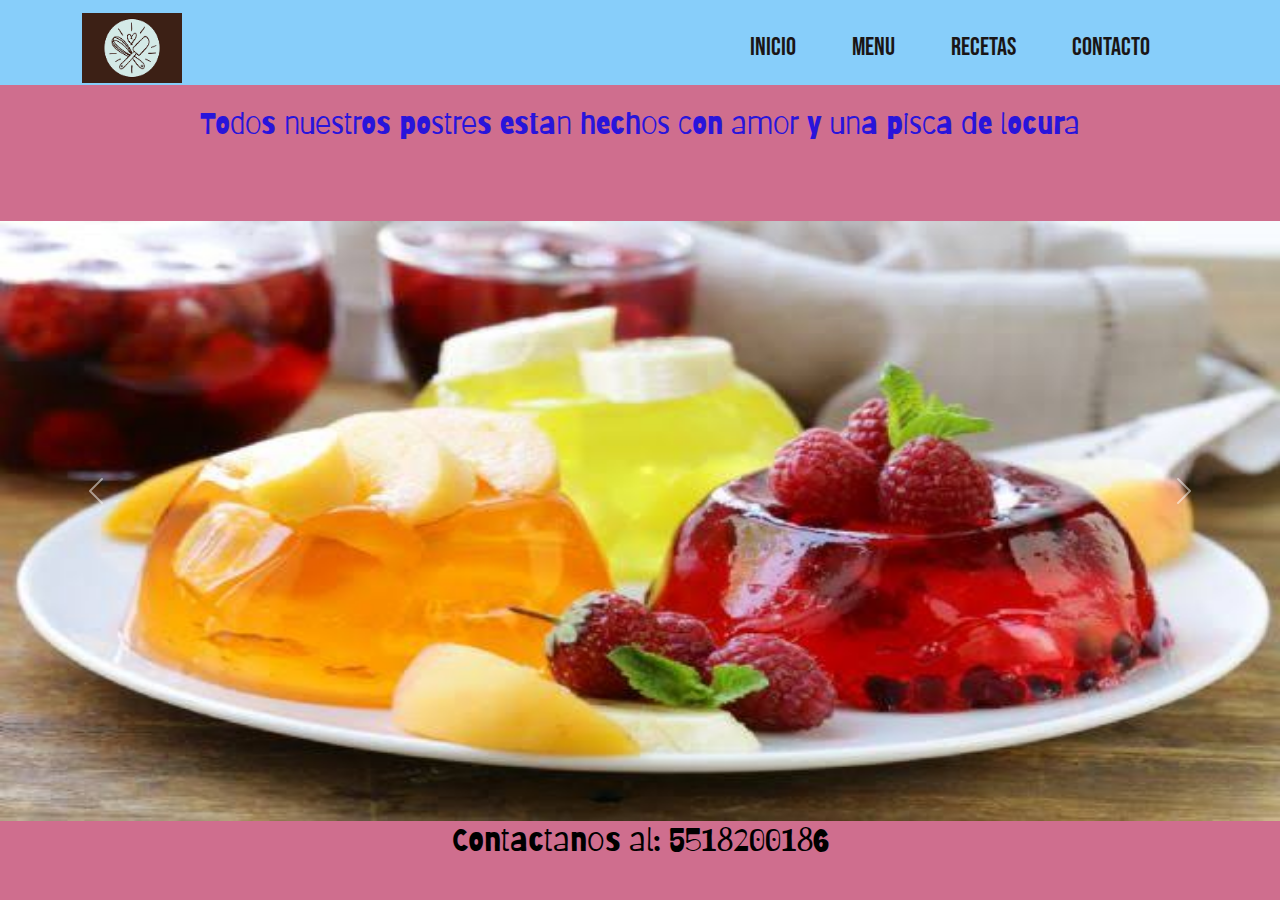
<file: index.html>
<!DOCTYPE html>
<html lang="en">

<head>
    <meta charset="UTF-8">
    <meta name="viewport" content="width=device-width, initial-scale=1.0">
    <link href="https://cdn.jsdelivr.net/npm/bootstrap@5.3.3/dist/css/bootstrap.min.css" rel="stylesheet"
        integrity="sha384-QWTKZyjpPEjISv5WaRU9OFeRpok6YctnYmDr5pNlyT2bRjXh0JMhjY6hW+ALEwIH" crossorigin="anonymous">
    <link rel="stylesheet" href="https://cdn.jsdelivr.net/npm/bootstrap-icons@1.11.3/font/bootstrap-icons.min.css">
    <link rel="stylesheet" href="style.css">
    <title>Postres Dafne</title>
</head>

<body>
    <header class="header">
        <nav class="navbar navbar-expand-lg navbar-light">
            <div class="container">
                <img class="navbar-brand logo" src="./imagene/logo.png" alt="logo">
                <button class="navbar-toggler" type="button" data-bs-toggle="collapse" data-bs-target="#navbar-start"
                    aria-controls="navbar-start" aria-expanded="false" aria-label="toggler navigation">
                    <span class="navbar-toggler-icon"></span>
                </button>
                <div class="collapse navbar-collapse" id="navbar-start">
                    <ul class="navbar-nav ms-auto mb-2 mb-lg-0">
                        <li class="nav-item"><a class="nav-link" href="./inicio.html">INICIO</a></li>
                        <li class="nav-item"><a class="nav-link" href="./menu.html">Menu</a></li>
                        <li class="nav-item"><a class="nav-link" href="./recetas.html">RECETAS</a></li>
                        <li class="nav-item"><a class="nav-link" href="./contacto.html">CONTACTO</a></li>
                    </ul>
                </div>
            </div>
        </nav>
    </header>


    <h1>Todos nuestros postres estan hechos con amor y una pisca de locura</h1>


    <div id="carouselExampleAutoplaying" class="carousel slide" data-bs-ride="carousel">

        <div class="carousel-inner">

            <div class="carousel-item active">

                <img src="./imagene/sabores.jpg" class="d-block w-100 carrete" alt="gelatina">

            </div>

            <div class="carousel-item">

                <img src="./imagene/flan1.jpg" class="d-block w-100 carrete" alt="flan napolitano">

            </div>

            <div class="carousel-item">

                <img src="./imagene/chocolate.jpg" class="d-block w-100 carrete" alt="pastel de chocolate">

            </div>

            <div class="carousel-item">

                <img src="./imagene/payfresa.jpg" class="d-block w-100 carrete" alt="pay de fresa">

            </div>

            <div class="carousel-item">

                <img src="./imagene/gelatinamosaico.jpg" class="d-block w-100 carrete" alt="combinada">

            </div>

            <div class="carousel-item">

                <img src="./imagene/pastelmilhojas.jpg" class="d-block w-100 carrete" alt="reposteria">

            </div>

            <div class="carousel-item">

                <img src="./imagene/ensalada.jpg" class="d-block w-100 carrete" alt="frutas">

            </div>

        </div>

        <button class="carousel-control-prev" type="button" data-bs-target="#carouselExampleAutoplaying"
            data-bs-slide="prev">

            <span class="carousel-control-prev-icon" aria-hidden="true"></span>

            <span class="visually-hidden">Previous</span>

        </button>

        <button class="carousel-control-next" type="button" data-bs-target="#carouselExampleAutoplaying"
            data-bs-slide="next">

            <span class="carousel-control-next-icon" aria-hidden="true"></span>

            <span class="visually-hidden">Next</span>

        </button>
    </div>

    <footer>
        <h2>Contactanos al: 5518200186</h2>
    </footer>

    <script src="https://cdn.jsdelivr.net/npm/bootstrap@5.3.3/dist/js/bootstrap.bundle.min.js"
        integrity="sha384-YvpcrYf0tY3lHB60NNkmXc5s9fDVZLESaAA55NDzOxhy9GkcIdslK1eN7N6jIeHz"
        crossorigin="anonymous"></script>

</body>

</html>
</file>
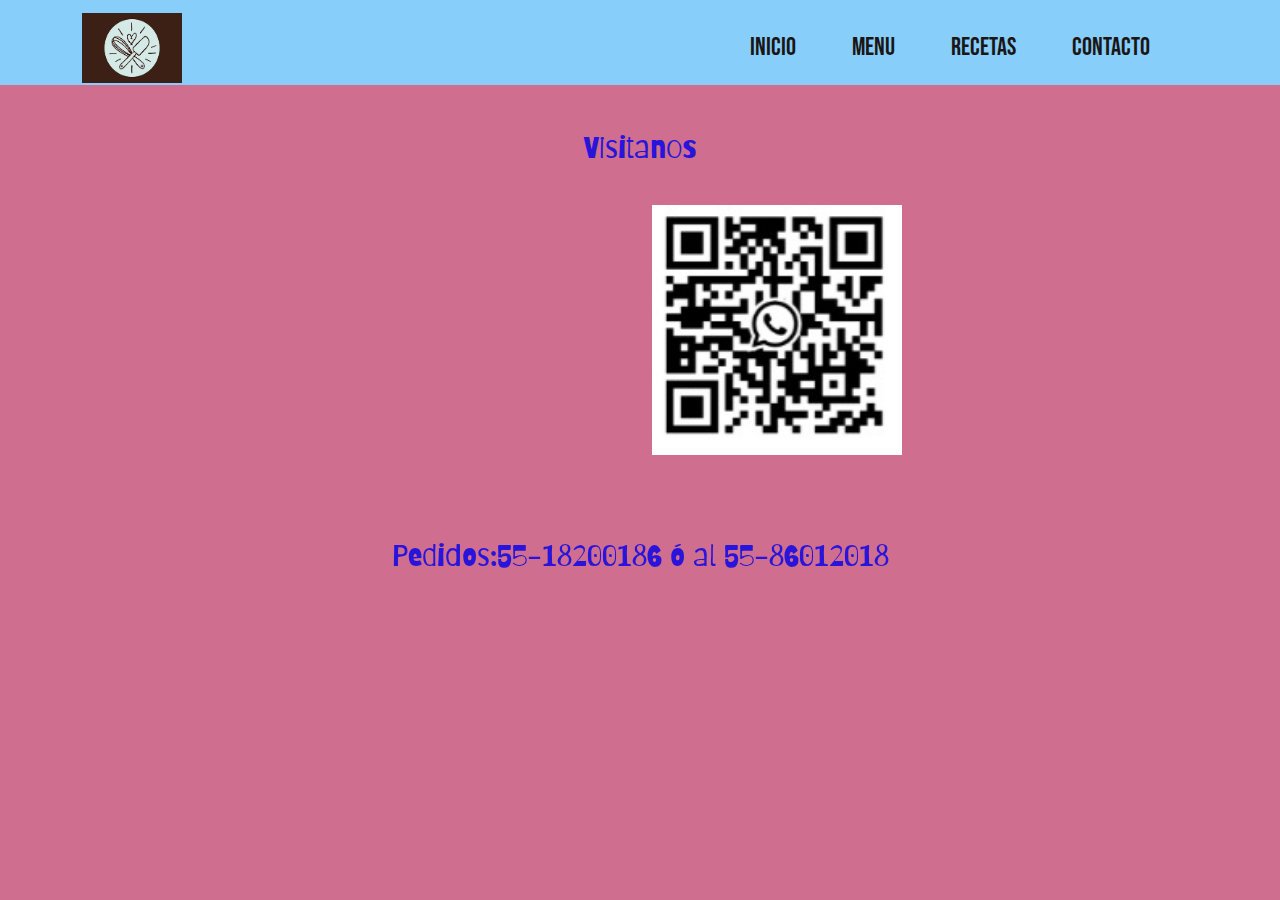
<file: contacto.html>
<!DOCTYPE html>
<html lang="en">

<head>
    <meta charset="UTF-8">
    <meta name="viewport" content="width=device-width, initial-scale=1.0">
    <link href="https://cdn.jsdelivr.net/npm/bootstrap@5.3.3/dist/css/bootstrap.min.css" rel="stylesheet"
        integrity="sha384-QWTKZyjpPEjISv5WaRU9OFeRpok6YctnYmDr5pNlyT2bRjXh0JMhjY6hW+ALEwIH" crossorigin="anonymous">
    <link rel="stylesheet" href="https://cdn.jsdelivr.net/npm/bootstrap-icons@1.11.3/font/bootstrap-icons.min.css">
    <link rel="stylesheet" href="style.css">
    <title>Postres Dafne</title>
</head>

<body>
    <header class="header">
        <nav class="navbar navbar-expand-lg navbar-light">
            <div class="container">
                <img class="navbar-brand logo" src="./imagene/logo.png" alt="logo">
                <button class="navbar-toggler" type="button" data-bs-toggle="collapse" data-bs-target="#navbar-start"
                    aria-controls="navbar-start" aria-expanded="false" aria-label="toggler navigation">
                    <span class="navbar-toggler-icon"></span>
                </button>
                <div class="collapse navbar-collapse" id="navbar-start">
                    <ul class="navbar-nav ms-auto mb-2 mb-lg-0">
                        <li class="nav-item"><a class="nav-link" href="./inicio.html">INICIO</a></li>
                        <li class="nav-item"><a class="nav-link" href="./menu.html">Menu</a></li>
                        <li class="nav-item"><a class="nav-link" href="./recetas.html">RECETAS</a></li>
                        <li class="nav-item"><a class="nav-link" href="./contacto.html">CONTACTO</a></li>
                    </ul>
                </div>
            </div>
        </nav>
    </header>

    <selection class="container-fluid">
        <div class="row servicio-fila w-75 mx-auto">
            <div>
                <h1 class="w-50 mx-auto">Visitanos</h1>
            </div>
            <div class="map col-sm col-lg-6">
                <iframe width="300" height="300"
                    src="https://www.google.com/maps/embed?pb=!1m18!1m12!1m3!1d3765.448721013225!2d-99.11384192611838!3d19.306325444704093!2m3!1f0!2f0!3f0!3m2!1i1024!2i768!4f13.1!3m3!1m2!1s0x85ce018feae927e9%3A0xb74d8f2fcd44081a!2sVista%20Hermosa%2C%20Coapa%2C%20Culhuacan%20CTM%20Zona%20X%2C%2004939%20Coyoac%C3%A1n%2C%20CDMX!5e0!3m2!1ses-419!2smx!4v1708673415581!5m2!1ses-419!2smx"
                    style="border:0;" allowfullscreen="" loading="lazy"
                    referrerpolicy="no-referrer-when-downgrade"></iframe>
            </div>
            <div class="col-sm col-lg-6">
                <img class="qr" width="250" height="250" src="./imagene/wats.jpg" alt="qr">
            </div>

        </div>
    </selection>


    <footer>
        <h1>Pedidos:55-18200186 ó al 55-86012018</h1>
    </footer>

    <script src="https://cdn.jsdelivr.net/npm/bootstrap@5.3.3/dist/js/bootstrap.bundle.min.js"
        integrity="sha384-YvpcrYf0tY3lHB60NNkmXc5s9fDVZLESaAA55NDzOxhy9GkcIdslK1eN7N6jIeHz"
        crossorigin="anonymous"></script>
</body>

</html>
</file>
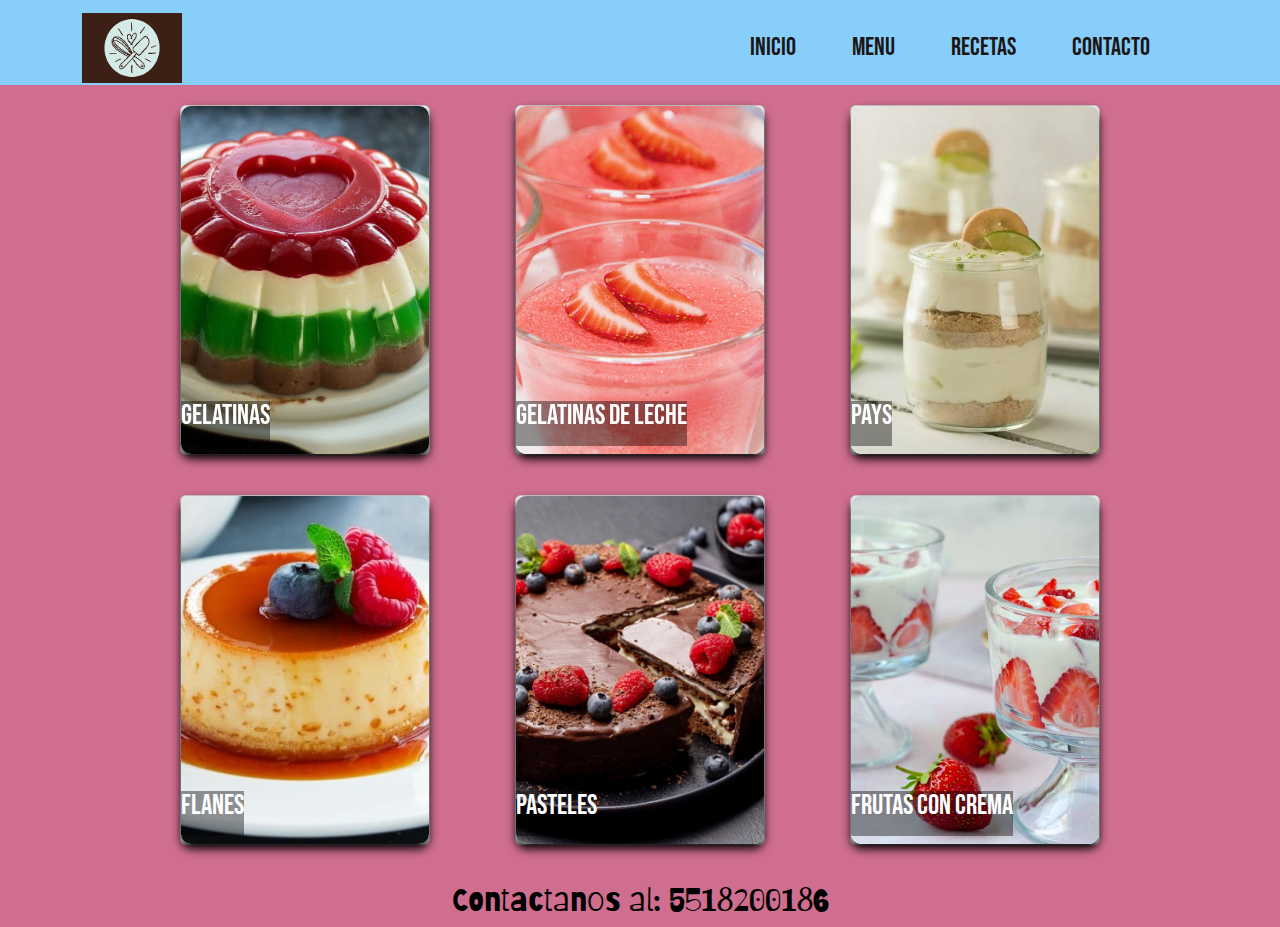
<file: menu.html>
<!DOCTYPE html>
<html lang="en">

<head>
    <meta charset="UTF-8">
    <meta name="viewport" content="width=device-width, initial-scale=1.0">
    <link href="https://cdn.jsdelivr.net/npm/bootstrap@5.3.3/dist/css/bootstrap.min.css" rel="stylesheet"
        integrity="sha384-QWTKZyjpPEjISv5WaRU9OFeRpok6YctnYmDr5pNlyT2bRjXh0JMhjY6hW+ALEwIH" crossorigin="anonymous">
    <link rel="stylesheet" href="https://cdn.jsdelivr.net/npm/bootstrap-icons@1.11.3/font/bootstrap-icons.min.css">
    <link rel="stylesheet" href="style.css">
    <title>Postres Dafne</title>
</head>

<body>
    <header class="header">
        <nav class="navbar navbar-expand-lg navbar-light">
            <div class="container">
                <img class="navbar-brand logo" src="./imagene/logo.png" alt="logo">
                <button class="navbar-toggler" type="button" data-bs-toggle="collapse" data-bs-target="#navbar-start"
                    aria-controls="navbar-start" aria-expanded="false" aria-label="toggler navigation">
                    <span class="navbar-toggler-icon"></span>
                </button>
                <div class="collapse navbar-collapse" id="navbar-start">
                    <ul class="navbar-nav ms-auto mb-2 mb-lg-0">
                        <li class="nav-item"><a class="nav-link" href="./inicio.html">INICIO</a></li>
                        <li class="nav-item"><a class="nav-link" href="./menu.html">Menu</a></li>
                        <li class="nav-item"><a class="nav-link" href="./recetas.html">RECETAS</a></li>
                        <li class="nav-item"><a class="nav-link" href="./contacto.html">CONTACTO</a></li>
                    </ul>
                </div>
            </div>
        </nav>
    </header>

    <main>
        <div class="productos w-75 mx-auto col-12 col-md-12 col-lg-10 mb-3">
            <div class="card">
                <div class="face front">
                    <img src="./imagene/trisabor.jpg" alt="gelatinas">
                    <h3>Gelatinas</h3>
                </div>
                <div class="face back">
                    <h3>Sabores de Gelatinas</h3>
                    <p>Limon</p>
                    <p>Durazno</p>
                    <p>Piña</p>
                    <p>Cereza</p>
                    <p>Mora Azul</p>
                    <div class="link"> <a href="detalle"></a></div>
                </div>
            </div>
            <div class="card">
                <div class="face front">
                    <img src="./imagene/gelfresa.jpg" alt="fres">
                    <h3>Gelatinas de leche</h3>
                </div>
                <div class="face back">
                    <h3>Sabores de Gelatinas</h3>
                    <p>Fresa</p>
                    <p>Vainilla</p>
                    <p>Chocolate</p>
                    <p>Rompope</p>
                    <p>Mosaico</p>
                    <div class="link"> <a href="detalle"></a></div>
                </div>
            </div>
            <div class="card">
                <div class="face front">
                    <img src="./imagene/pay.jpg" alt="pay de limon">
                    <h3>Pays</h3>
                </div>
                <div class="face back">
                    <h3>Pays</h3>
                    <p>Tiene como nombre pay de limon pero como secreto tambien congelados son una delicia</p>
                    <p>Pay de limon</p>
                    <p>Pay de fresa</p>
                    <p>Pay de zarzamora</p>
                    <p>Pay de oreo</p>
                    <div class="link"> <a href="detalle"></a></div>
                </div>
            </div>
            <div class="card">
                <div class="face front">
                    <img src="./imagene/flan.jpg" alt="flan napolitano">
                    <h3>Flanes</h3>
                </div>
                <div class="face back">
                    <h3>Flanes</h3>
                    <p>El flan es uno de los postres mas ricos que puede haber</p>
                    <p>Flan Napolitano</p>
                    <p>Flan de Cajeta</p>
                    <div class="link"> <a href="detalle"></a></div>
                </div>
            </div>
            <div class="card">
                <div class="face front">
                    <img src="./imagene/pastel.jpg" alt="pastel chocolate">
                    <h3>Pasteles</h3>
                </div>
                <div class="face back">
                    <h3>Pasteles</h3>
                    <p>Imposible</p>
                    <p>Pastel de Vainilla</p>
                    <p>Pastel chocolate</p>
                    <p>Pastel fresa</p>
                    <p>Mil hojas</p>
                    <div class="link"> <a href="detalle"></a></div>
                </div>
            </div>
            <div class="card">
                <div class="face front">
                    <img src="./imagene/fresasconcrema.jpg" alt="postres">
                    <h3>Frutas con crema</h3>
                </div>
                <div class="face back">
                    <h3>Diferentes frutas con crema</h3>
                    <p>Duraznos</p>
                    <p>Fresas</p>
                    <p>Mangos</p>
                    <p>Ensalada de gelatina</p>
                    <div class="link"> <a href="detalle"></a></div>
                </div>
            </div>
        </div>
    </main>



    <footer>
        <h2>Contactanos al: 5518200186</h2>
    </footer>

    <script src="https://cdn.jsdelivr.net/npm/bootstrap@5.3.3/dist/js/bootstrap.bundle.min.js"
        integrity="sha384-YvpcrYf0tY3lHB60NNkmXc5s9fDVZLESaAA55NDzOxhy9GkcIdslK1eN7N6jIeHz"
        crossorigin="anonymous"></script>

</body>

</html>
</file>
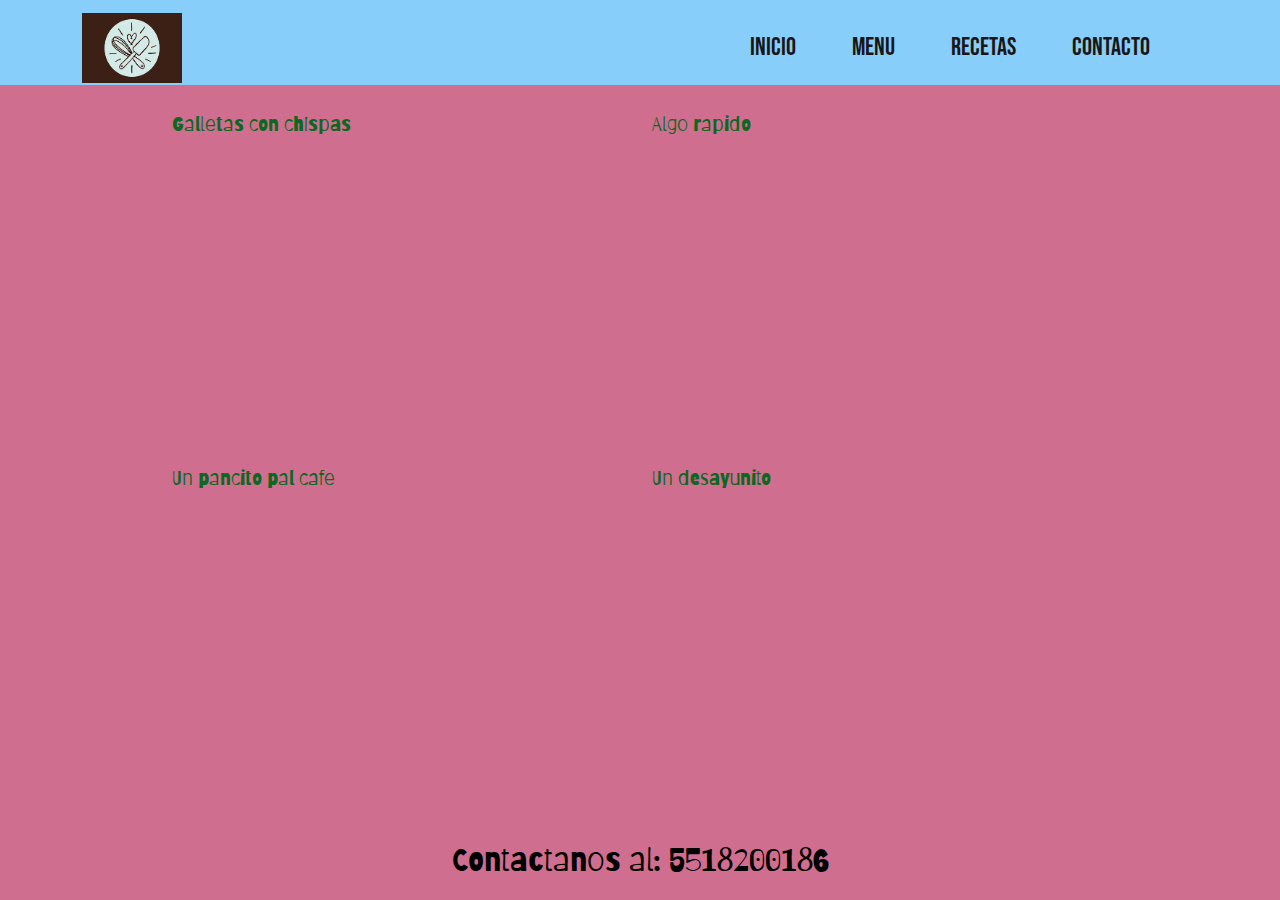
<file: recetas.html>
<!DOCTYPE html>
<html lang="en">

<head>
    <meta charset="UTF-8">
    <meta name="viewport" content="width=device-width, initial-scale=1.0">
    <link href="https://cdn.jsdelivr.net/npm/bootstrap@5.3.3/dist/css/bootstrap.min.css" rel="stylesheet"
        integrity="sha384-QWTKZyjpPEjISv5WaRU9OFeRpok6YctnYmDr5pNlyT2bRjXh0JMhjY6hW+ALEwIH" crossorigin="anonymous">
    <link rel="stylesheet" href="https://cdn.jsdelivr.net/npm/bootstrap-icons@1.11.3/font/bootstrap-icons.min.css">
    <link rel="stylesheet" href="style.css">
    <title>Postres Dafne</title>
</head>

<body>
    <header class="header">
        <nav class="navbar navbar-expand-lg navbar-light">
            <div class="container">
                <img class="navbar-brand logo" src="./imagene/logo.png" alt="logo">
                <button class="navbar-toggler" type="button" data-bs-toggle="collapse" data-bs-target="#navbar-start"
                    aria-controls="navbar-start" aria-expanded="false" aria-label="toggler navigation">
                    <span class="navbar-toggler-icon"></span>
                </button>
                <div class="collapse navbar-collapse" id="navbar-start">
                    <ul class="navbar-nav ms-auto mb-2 mb-lg-0">
                        <li class="nav-item"><a class="nav-link" href="./inicio.html">INICIO</a></li>
                        <li class="nav-item"><a class="nav-link" href="./menu.html">Menu</a></li>
                        <li class="nav-item"><a class="nav-link" href="./recetas.html">RECETAS</a></li>
                        <li class="nav-item"><a class="nav-link" href="./contacto.html">CONTACTO</a></li>
                    </ul>
                </div>
            </div>
        </nav>
    </header>

    <seletion class="container-fluid">
        <div class="row w-75 mx-auto servicio-fila">
            <div class="col-sm col-lg-6">
                <div>
                    <p class="texto">Galletas con chispas</p>
                </div>
                <iframe width="400" height="300" src="https://www.youtube.com/embed/lJ7Ec3bKrxM?si=sdn3SW-lWvD6Vtx3"
                    title="YouTube video player" frameborder="0"
                    allow="accelerometer; autoplay; clipboard-write; encrypted-media; gyroscope; picture-in-picture; web-share"
                    allowfullscreen></iframe>
            </div>
            <div class="col-sm  col-lg-6">
                <div>
                    <p class="texto">Algo rapido</p>
                </div>
                <iframe width="400" height="300" src="https://www.youtube.com/embed/R_58T7ZYvtI?si=3gQ-GXrPWnvroJ_r"
                    title="YouTube video player" frameborder="0"
                    allow="accelerometer; autoplay; clipboard-write; encrypted-media; gyroscope; picture-in-picture; web-share"
                    allowfullscreen></iframe>
            </div>
            <div class="col-sm col-lg-6">
                <div>
                    <p class="texto">Un pancito pal cafe</p>
                </div>
                <iframe width="400" height="300" src="https://www.youtube.com/embed/dPfeZeTXIn4?si=BwwWG9W2svoB1VTf"
                    title="YouTube video player" frameborder="0"
                    allow="accelerometer; autoplay; clipboard-write; encrypted-media; gyroscope; picture-in-picture; web-share"
                    allowfullscreen></iframe>
            </div>
            <div class="col-sm col-lg-6">
                <div>
                    <p class="texto">Un desayunito</p>
                </div>
                <iframe width="400" height="300" src="https://www.youtube.com/embed/tBTNMo77h2Q?si=22uMJYc6H8TOaLB5"
                    title="YouTube video player" frameborder="0"
                    allow="accelerometer; autoplay; clipboard-write; encrypted-media; gyroscope; picture-in-picture; web-share"
                    allowfullscreen></iframe>
            </div>
        </div>
    </seletion>

    <footer>
        <h2>Contactanos al: 5518200186</h2>
    </footer>



    <script src="https://cdn.jsdelivr.net/npm/bootstrap@5.3.3/dist/js/bootstrap.bundle.min.js"
        integrity="sha384-YvpcrYf0tY3lHB60NNkmXc5s9fDVZLESaAA55NDzOxhy9GkcIdslK1eN7N6jIeHz"
        crossorigin="anonymous"></script>
</body>

</html>
</file>
<file: style.css>
@import url('https://fonts.googleapis.com/css2?family=Bebas+Neue&family=Josefin+Sans:ital,wght@0,100..700;1,100..700&display=swap');
@import url('https://fonts.googleapis.com/css2?family=Barriecito&family=Bebas+Neue&family=Josefin+Sans:ital,wght@0,100..700;1,100..700&family=Pacifico&display=swap');

body {
    background-color: rgb(207, 110, 142);
    font-family: "Bebas Neue", sans-serif;

}

.header {
    background-color: lightskyblue;
    height: 85px;
    width: 100%;
}

.logo {
    width: 100px;
    height: 80px;

}

.nav {
    display: flex;
    justify-content: space-between;
}

.nav-link {
    color: rgb(26, 22, 22);
    text-decoration: none;
}

.nav-link:hover {
    color: rgb(143, 83, 199);
}

.nav-item {
    display: flex;
    justify-content: end;
    list-style: none;
    font-size: 25px;
    margin-right: 40px;
}

h1 {
    font-size: 30px;
    color: #2814db;
    font-family: "Barriecito", system-ui;
    text-align: center;
    margin: 20px;
}

h2 {
    font: size 30px;
    color: #000;
    font-family: "Barriecito", system-ui;
    text-align: center;
}

.carrete {
    height: 600px;
    margin-top: 60px;
}

.productos {

    display: flex;

    flex-direction: row;

    flex-wrap: wrap;

    justify-content: space-between;

}

.card {

    position: relative;

    flex-direction: row;

    width: 250px;

    height: 350px;

    margin: 20px;

}

.card .face {

    position: absolute;

    width: 100%;

    height: 100%;

    backface-visibility: hidden;

    border-radius: 10px;

    overflow: hidden;

    transition: .5s;

}

.card .front {

    transform: perspective(600px) rotateY(0px);

    box-shadow: 0 5px 10px #000;

}

.card .front img {

    position: absolute;

    width: 100%;

    height: 100%;

    object-fit: cover;

}

.card .front h3 {

    position: absolute;

    bottom: 0;

    width: 100;

    height: 45px;

    line-height: 30px;

    color: #fff;

    background: rgb(0, 0, 0, .4);

    text-align: center;

}

.card .back {

    transform: perspective(600px) rotateY(180deg);

    background: rgb(3, 35, 54);

    padding: 10px;

    color: #f3f3f3;

    display: flex;

    flex-direction: column;

    justify-content: space-between;

    text-align: center;

    box-shadow: 0, 5px 10px #000;

}

.card .back .link {

    border-top: solid 1px #f3f3f3;

    height: 50px;

    line-height: 50px;

}

.card .back .link a {

    color: #f3f3f3;

}

.card .back h3 {

    font-size: 30px;

    margin-top: 20px;

    letter-spacing: 0px;

}

.card .back p {

    letter-spacing: 0px;

}

.card:hover .front {

    transform: perspective(600px) rotateY(180deg);

}

.card:hover .back {

    transform: perspective(600px) rotateY(360deg);

}

.texto {
    font-size: 20px;

    font-family: "Barriecito", system-ui;

    color: rgb(9, 104, 33);

}


.qr {
    margin-top: 20px;
}

@media (max-width:768px) {
    .servicio-fila {
        width: 100% !important;
        text-align: center;
        margin-top: 150px;
    }

}
</file>
